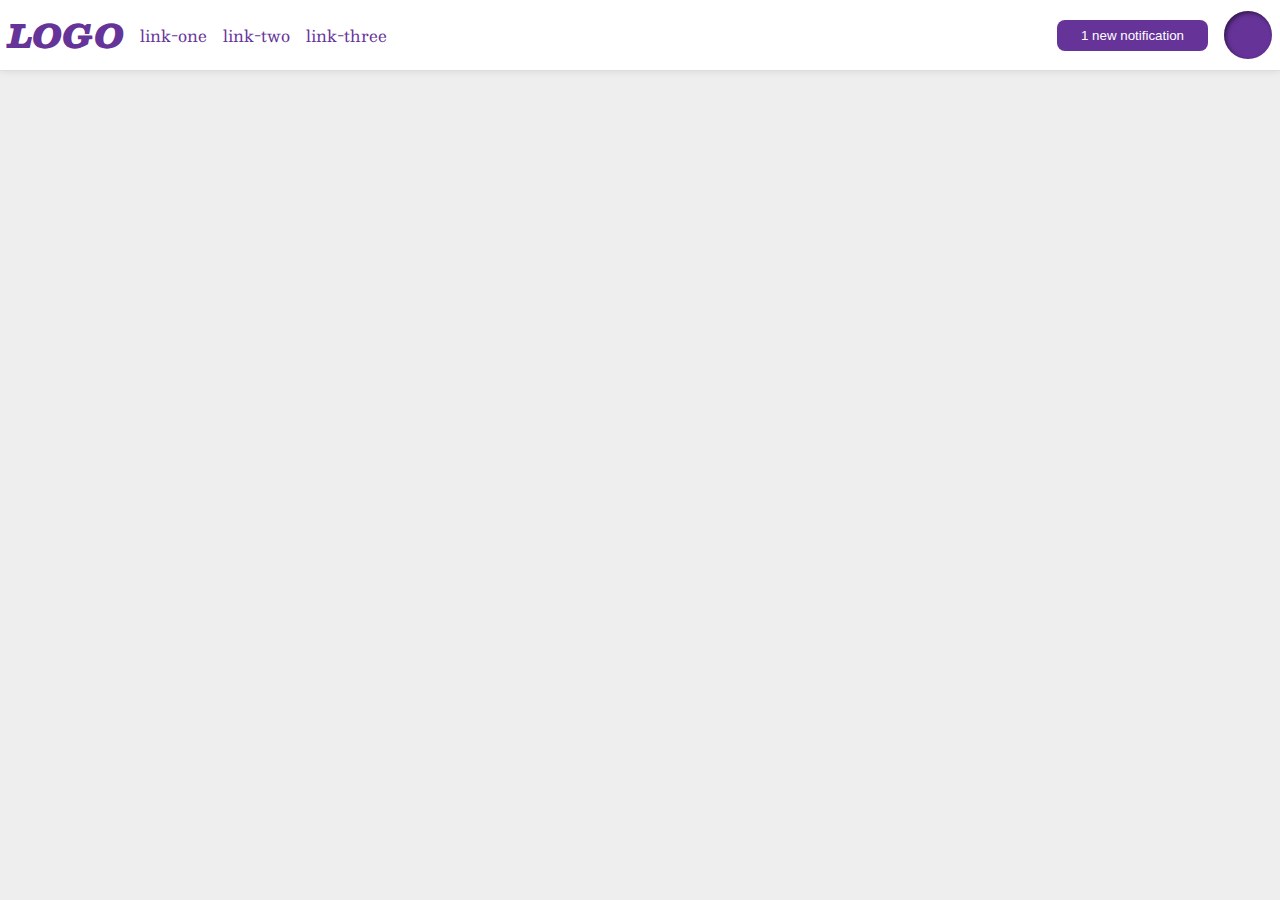
<file: flex/03-flex-header-2/index.html>
<!DOCTYPE html>
<html lang="en">
  <head>
    <meta charset="UTF-8">
    <meta http-equiv="X-UA-Compatible" content="IE=edge">
    <meta name="viewport" content="width=device-width, initial-scale=1.0">
    <title>Flex Header 2</title>
    <link rel="stylesheet" href="style.css">
  </head>
  <body>
    <div class="header">
      <div class="left-side">
        <div class="logo">
          LOGO
        </div>
        <ul class="links">
          <li><a href="https://google.com">link-one</a></li>
          <li><a href="https://google.com">link-two</a></li>
          <li><a href="https://google.com">link-three</a></li>
        </ul>
      </div>
      <div class = "right-side">
        <button class="notifications">
          1 new notification
        </button>
        <div class="profile-image"></div>
      </div>
    </div>
  </body>
</html>
</file>
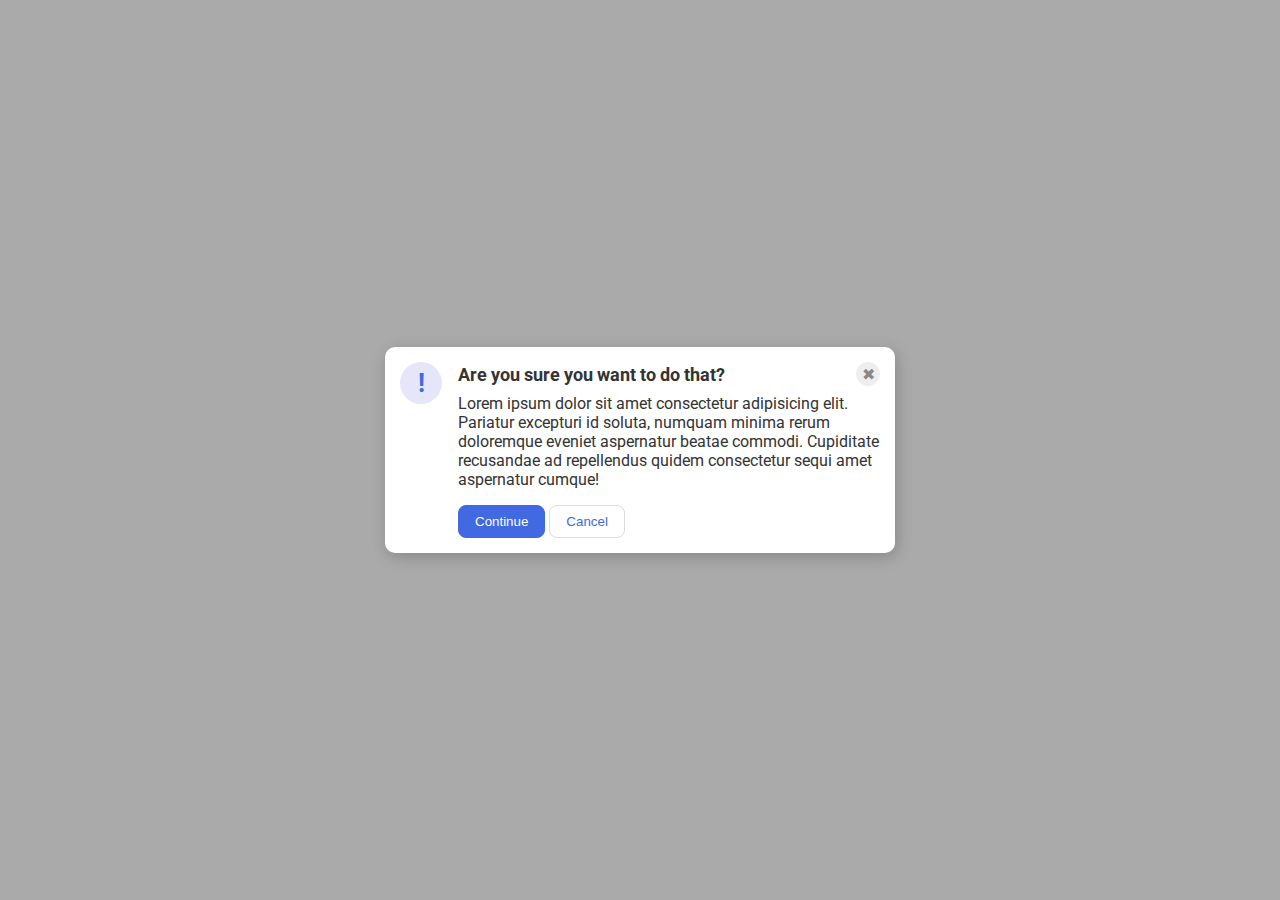
<file: flex/05-flex-modal/index.html>
<!DOCTYPE html>
<html lang="en">

<head>
  <meta charset="UTF-8">
  <meta http-equiv="X-UA-Compatible" content="IE=edge">
  <meta name="viewport" content="width=device-width, initial-scale=1.0">
  <link rel="stylesheet" href="style.css">
  <title>Modal</title>
</head>

<body>
  <div class="modal">
    <div class="icon">!</div>
    <div class="container">
      <div class="header">Are you sure you want to do that? 
        <button class="close-button">✖</button>
      </div>
      <div class="text">Lorem ipsum dolor sit amet consectetur adipisicing elit. Pariatur excepturi id soluta, numquam
        minima rerum doloremque eveniet aspernatur beatae commodi. Cupiditate recusandae ad repellendus quidem
        consectetur sequi amet aspernatur cumque!</div>
      <button class="continue">Continue</button>
      <button class="cancel">Cancel</button>
    </div>

  </div>
</body>

</html>
</file>
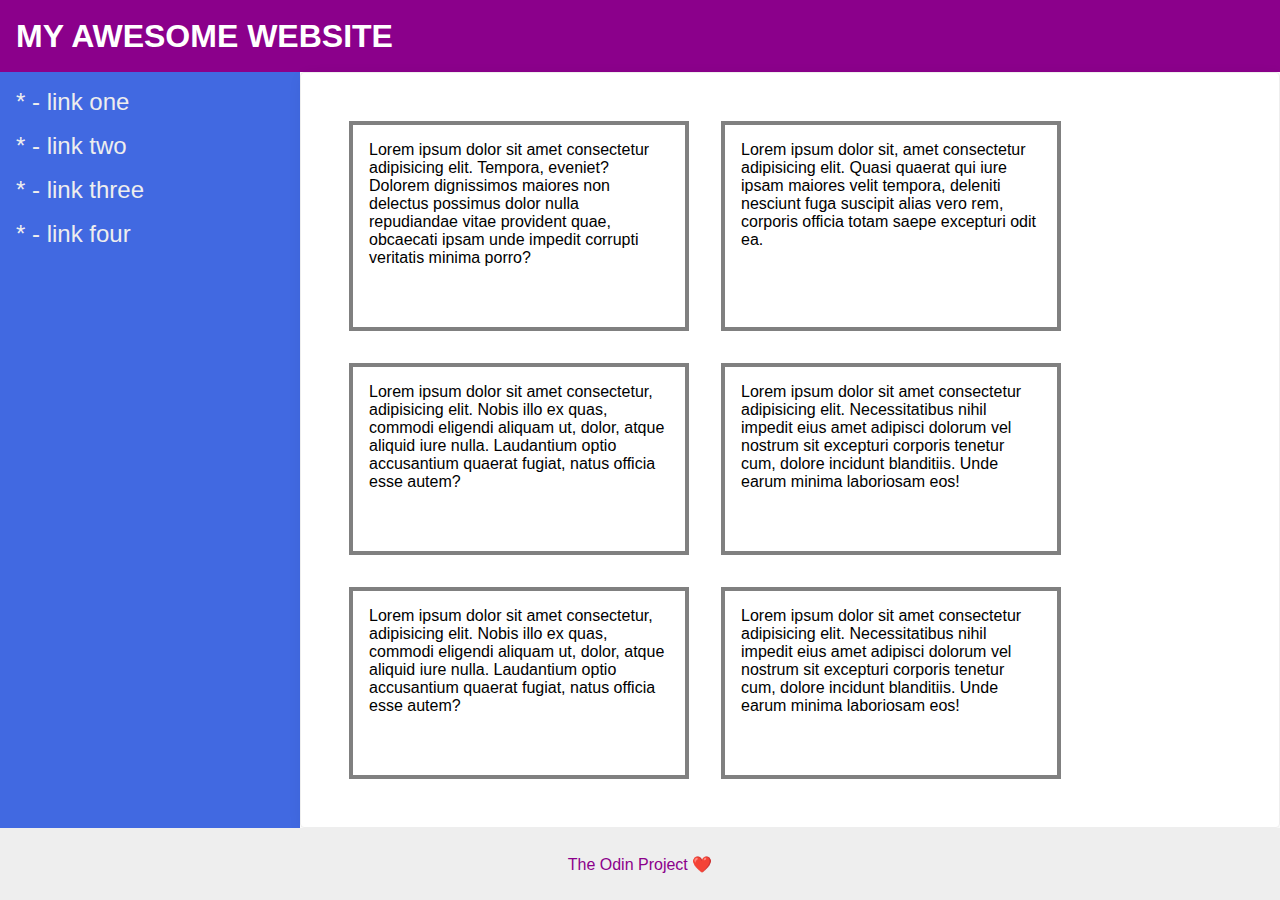
<file: flex/07-flex-layout-2/index.html>
<!DOCTYPE html>
<html lang="en">
  <head>
    <meta charset="UTF-8">
    <meta http-equiv="X-UA-Compatible" content="IE=edge">
    <meta name="viewport" content="width=device-width, initial-scale=1.0">
    <title>The Holy Grail</title>
    <link rel="stylesheet" href="style.css">
  </head>
  <body>
    <div class="header">
      MY AWESOME WEBSITE
    </div>
    

    <div class="container">
      <div class="sidebar">
        <ul>
          <li><a href="#">* - link one</a></li>
          <li><a href="#">* - link two</a></li>
          <li><a href="#">* - link three</a></li>
          <li><a href="#">* - link four</a></li>
        </ul>
      </div>
  
      
     <div class="cards">
        <div class="card">Lorem ipsum dolor sit amet consectetur adipisicing elit. Tempora, eveniet? Dolorem dignissimos maiores non delectus possimus dolor nulla repudiandae vitae provident quae, obcaecati ipsam unde impedit corrupti veritatis minima porro?</div>
        <div class="card">Lorem ipsum dolor sit, amet consectetur adipisicing elit. Quasi quaerat qui iure ipsam maiores velit tempora, deleniti nesciunt fuga suscipit alias vero rem, corporis officia totam saepe excepturi odit ea.</div>
        <div class="card">Lorem ipsum dolor sit amet consectetur, adipisicing elit. Nobis illo ex quas, commodi eligendi aliquam ut, dolor, atque aliquid iure nulla. Laudantium optio accusantium quaerat fugiat, natus officia esse autem?</div>
        <div class="card">Lorem ipsum dolor sit amet consectetur adipisicing elit. Necessitatibus nihil impedit eius amet adipisci dolorum vel nostrum sit excepturi corporis tenetur cum, dolore incidunt blanditiis. Unde earum minima laboriosam eos!</div>
        <div class="card">Lorem ipsum dolor sit amet consectetur, adipisicing elit. Nobis illo ex quas, commodi eligendi aliquam ut, dolor, atque aliquid iure nulla. Laudantium optio accusantium quaerat fugiat, natus officia esse autem?</div>
        <div class="card">Lorem ipsum dolor sit amet consectetur adipisicing elit. Necessitatibus nihil impedit eius amet adipisci dolorum vel nostrum sit excepturi corporis tenetur cum, dolore incidunt blanditiis. Unde earum minima laboriosam eos!</div>
     </div>
      
    </div>
    <div class="footer">
      The Odin Project ❤️
    </div>
  </body>
</html>
</file>
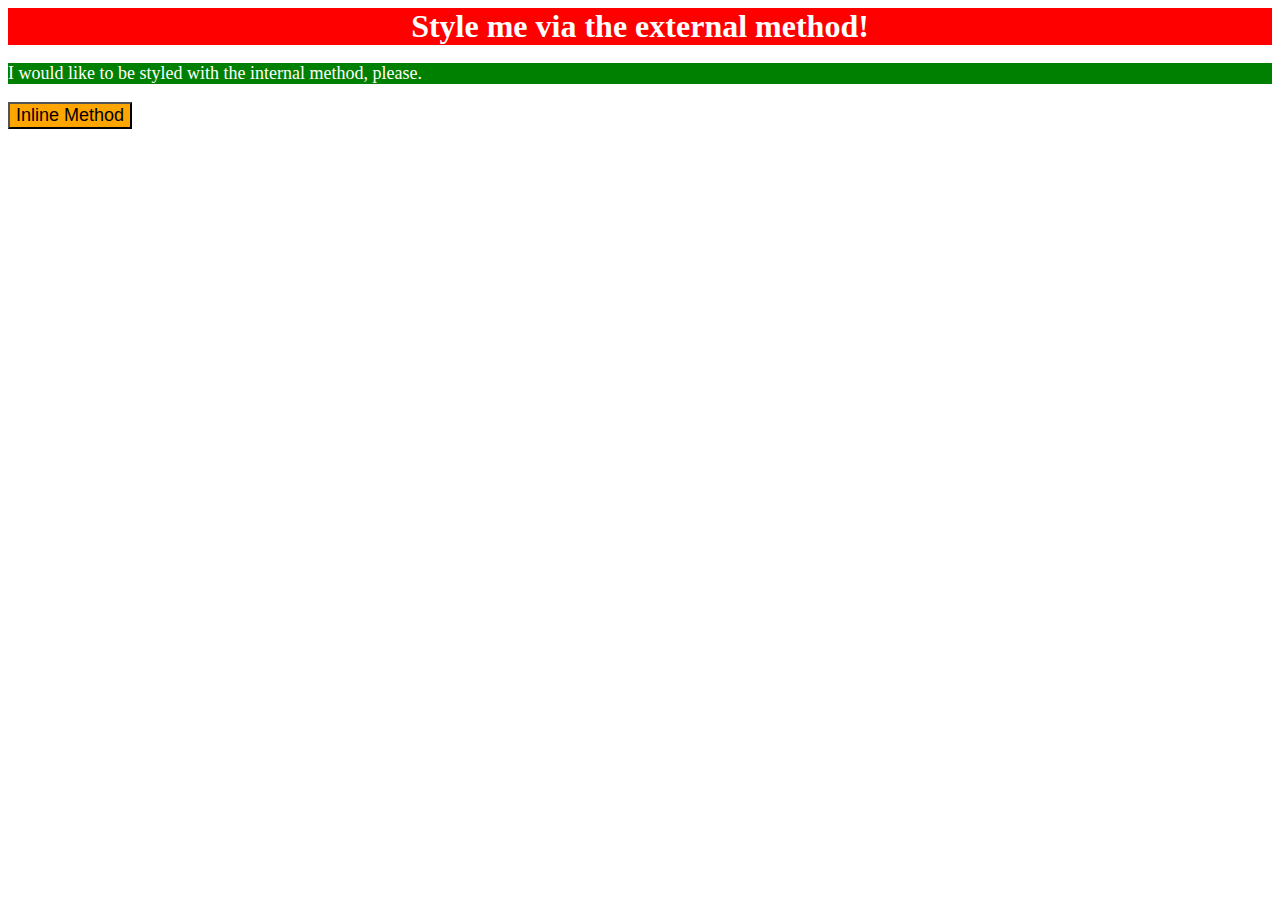
<file: foundations/01-css-methods/index.html>
<!DOCTYPE html>
<html lang="en">

<head>
  <meta charset="UTF-8">
  <meta http-equiv="X-UA-Compatible" content="IE=edge">
  <meta name="viewport" content="width=device-width, initial-scale=1.0">
  <title>Methods for Adding CSS</title>

  <!-- index.html connection to style.css  | External CSS -->
  <link rel="stylesheet" href="style.css">

  <!-- index.html connection to style.css  | Internal CSS -->
  <style>
    p {
      background-color: green;
      color: white;
      font-size: 18px;
    }
  </style>

</head>

<body>
  <div>Style me via the external method!</div>
  <p>I would like to be styled with the internal method, please.</p>
  <button style="background-color: orange; font-size: 18px;">Inline Method</button>
</body>

</html>
</file>
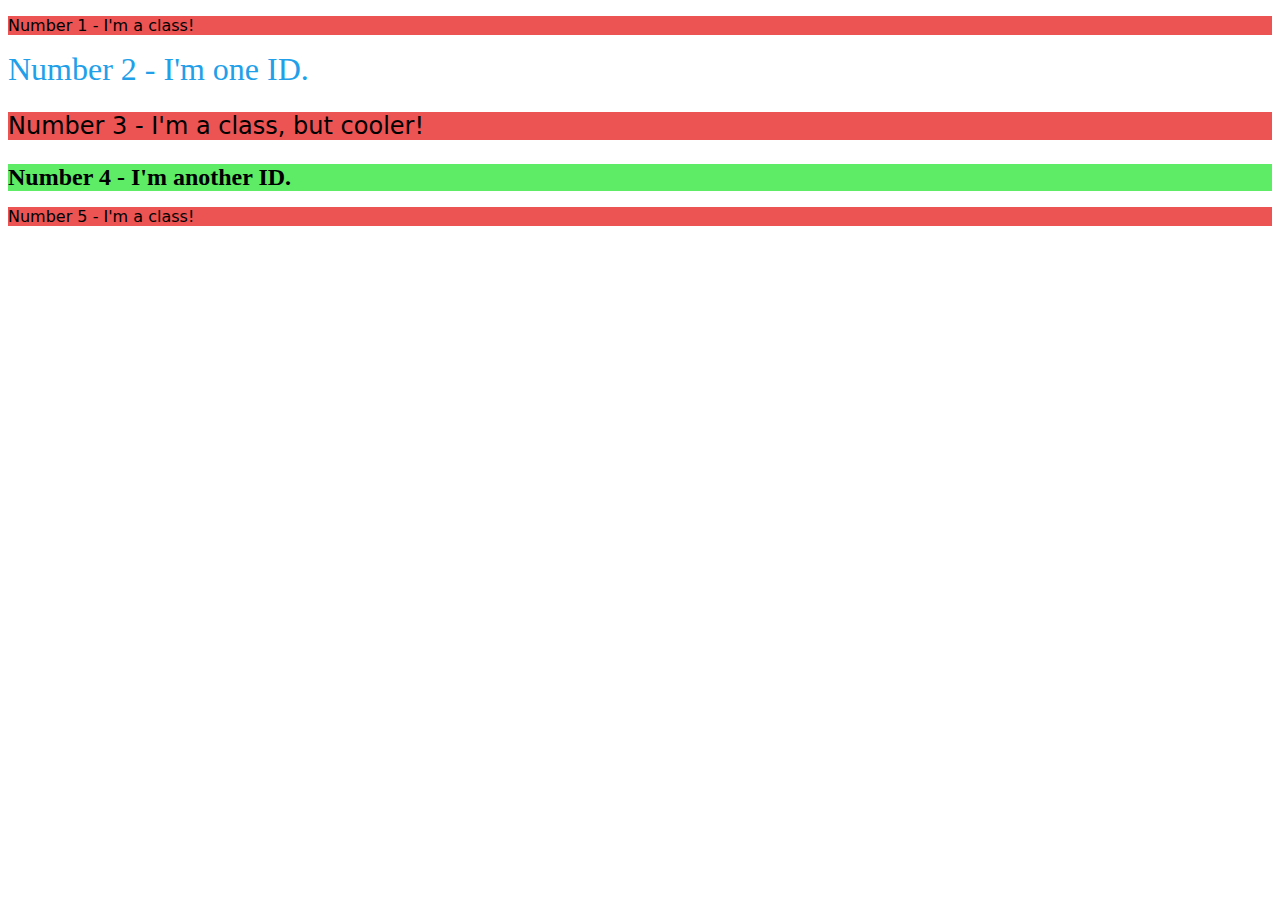
<file: foundations/02-class-id-selectors/index.html>
<!DOCTYPE html>
<html lang="en">
  <head>
    <meta charset="UTF-8">
    <meta http-equiv="X-UA-Compatible" content="IE=edge">
    <meta name="viewport" content="width=device-width, initial-scale=1.0">
    <title>Class and ID Selectors</title>
    <link rel="stylesheet" href="style.css">
  </head>
  <body>
    <p class="odd-n">Number 1 - I'm a class!</p>
    <div id="n-2">Number 2 - I'm one ID.</div>
    <p class="odd-n odd-n2">Number 3 - I'm a class, but cooler!</p>
    <div id="n-4" class="odd-n2">Number 4 - I'm another ID.</div>
    <p class="odd-n">Number 5 - I'm a class!</p>
  </body>
</html>
</file>
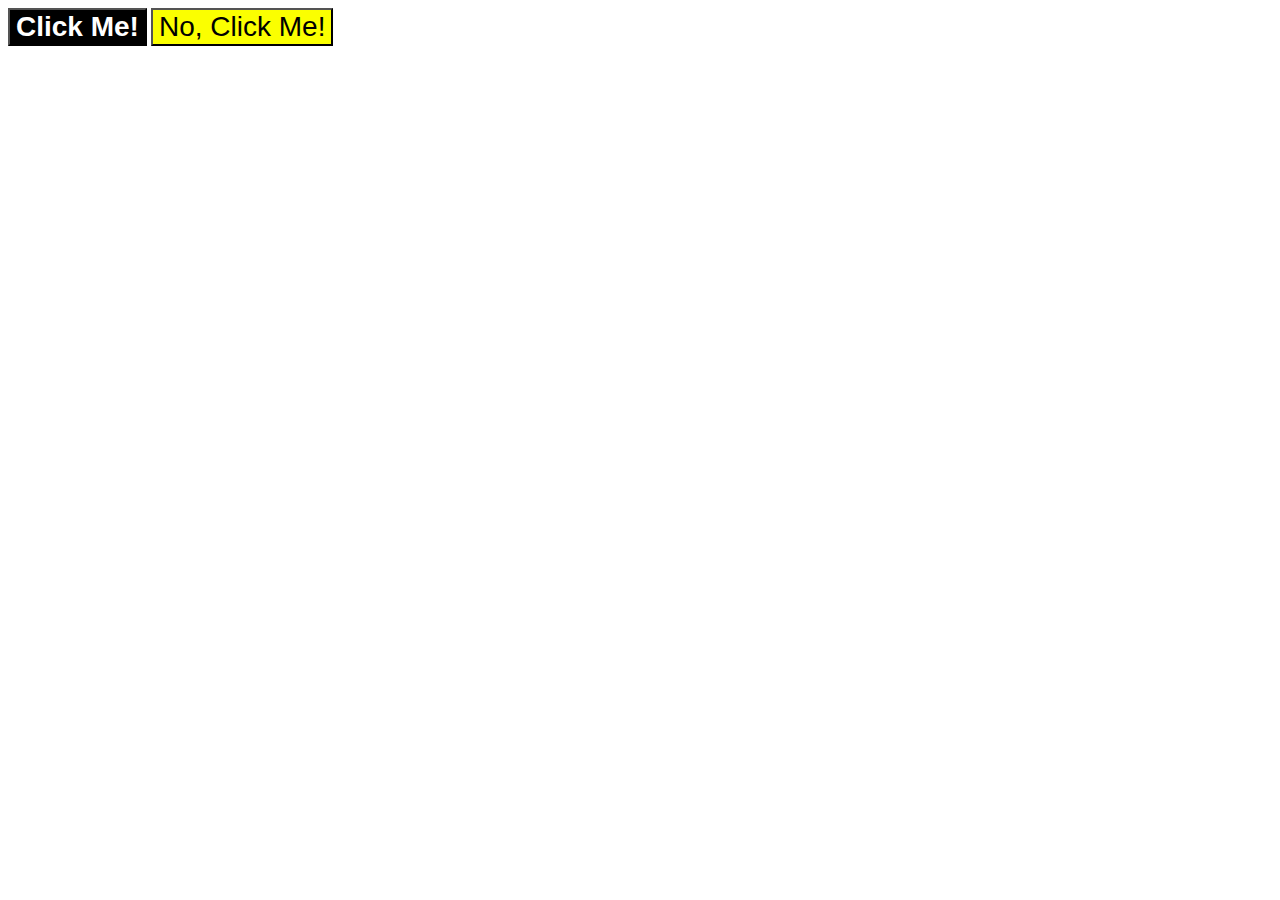
<file: foundations/03-grouping-selectors/index.html>
<!DOCTYPE html>
<html lang="en">
  <head>
    <meta charset="UTF-8">
    <meta http-equiv="X-UA-Compatible" content="IE=edge">
    <meta name="viewport" content="width=device-width, initial-scale=1.0">
    <title>Grouping Selectors</title>
    <link rel="stylesheet" href="style.css">
  </head>
  <body>
    <button class="button-1">Click Me!</button>
    <button class="button-2">No, Click Me!</button>
  </body>
</html>
</file>
<file: flex/03-flex-header-2/style.css>
/* this is some magical font-importing.  
you'll learn about it later. */
@import url('https://fonts.googleapis.com/css2?family=Besley:ital,wght@0,400;1,900&display=swap');

body {
  margin: 0;
  background: #eee;
  font-family: Besley, serif;
}

.header {
  background: white;
  border-bottom: 1px solid #ddd;
  box-shadow: 0 0 8px rgba(0,0,0,.1);
  /*...*/
  display: flex;
  justify-content: space-between;
  /* align-items: center; */
  padding: 8px;

}
.left-side, .right-side{
  display: flex;
  align-items: center;
  gap: 16px;

}


.profile-image {
  background: rebeccapurple;
  box-shadow: inset 2px 2px 4px rgba(0,0,0,.5);
  border-radius: 50%;
  width: 48px;
  height: 48px;
}

.logo {
  color: rebeccapurple;
  font-size: 32px;
  font-weight: 900;
  font-style: italic;
}

button {
  border: none;
  border-radius: 8px;
  background: rebeccapurple;
  color: white;
  padding: 8px 24px;
  /* ... */
}

a {
  /* this removes the line under our links */
  text-decoration: none;
  color: rebeccapurple;
}

ul {
  list-style-type: none;
  /*...*/
  display: flex;
  margin: 0;
  padding: 0;
  gap: 16px;
}
</file>
<file: flex/05-flex-modal/style.css>
@import url('https://fonts.googleapis.com/css2?family=Roboto:wght@400;700&display=swap');

html, body {
  height: 100%;
}

body {
  font-family: Roboto, sans-serif;
  margin: 0;
  background: #aaa;
  color: #333;
  /* I'll give you this one for free lol */
  display: flex;
  align-items: center;
  justify-content: center;
}

.container {

  flex-direction: column;
  justify-content: space-between;
  
}

.header {

  display: flex;
  font-weight: bold;
  font-size: 18px;
  justify-content: space-between;
  align-items: center;
  margin-bottom: 8px;
}

.text {

  margin-bottom: 16px;
}

.modal {
  background: white;
  width: 480px;
  border-radius: 10px;
  box-shadow: 2px 4px 16px rgba(0,0,0,.2);
  /* ... */ 
  padding: 15px;
  display: flex;
  gap: 16px;
}

.icon {
  color: royalblue;
  font-size: 26px;
  font-weight: 700;
  background: lavender;
  width: 42px;
  height: 42px;
  border-radius: 50%;
  display: flex;
  align-items: center;
  justify-content: center;
  /* ... */
  flex-shrink: 0;
}

.close-button {
  background: #eee;
  border-radius: 50%;
  color: #888;
  font-weight: 400;
  font-size: 16px;
  height: 24px;
  width: 24px;
  display: flex;
  align-items: center;
  justify-content: center;
  border: 1px solid #eee;
  padding: 0;
}

button {
  cursor: pointer;
  padding: 8px 16px;
  border-radius: 8px;
}

button.continue {
  background: royalblue;
  border: 1px solid royalblue;
  color: white;
}

button.cancel {
  background: white;
  border: 1px solid #ddd;
  color: royalblue;
}
</file>
<file: flex/07-flex-layout-2/style.css>
body {
  font-family: -apple-system, BlinkMacSystemFont, 'Segoe UI', Roboto, Oxygen, Ubuntu, Cantarell, 'Open Sans', 'Helvetica Neue', sans-serif;
  margin: 0;
  min-height: 100vh;
  /* ... */
  display: flex;
  flex-direction: column;

}

.container{
  display: flex;
  flex: 1;

}

.header {
  height: 72px;
  background: darkmagenta;
  color: white;
  /* ... */
  /* border: 1px red solid; */
  font-size: 32px;
  font-weight: 900;
  display: flex;
  align-items: center;
  padding: 0 16px;
}

.footer {
  height: 72px;
  background: #eee;
  color: darkmagenta;
  /*...*/
  /* border: 1px red solid; */
  display: flex;
  justify-content: center;
  align-items: center;

}

.sidebar {
  width: 300px;
  background: royalblue;
  box-sizing: border-box;
  /* ... */
  /* border: 1px red solid; */
  display: flex ;
  flex-shrink: 0;
  padding: 16px;
}

ul {
  list-style-type: none;
  margin: 0;
  padding: 0;
}

li {

  margin-bottom: 16px;
}

.sidebar a {

  font-size: 24px;
  color: #eee;
  text-decoration: none;
}

.cards {
  border: 1px solid #eee;
  box-shadow: 2px 4px 16px rgba(0,0,0,.06);
  border-radius: 4px;
  /* ... */
  /* border: 1px red solid; */
  display: flex;
  flex-wrap: wrap;
  padding: 48px;
  gap: 32px;

}



.card {

  /* border: 1px red solid; */
  width: 300px;
  padding: 16px;
  border: 4px gray solid;
}
</file>
<file: foundations/01-css-methods/style.css>
/* styles.css */

div {   
    background-color: red;
    color: white;
    font-size: 32px;
    text-align: center;
    font-weight: bold;
}
</file>
<file: foundations/02-class-id-selectors/style.css>
.odd-n{
    background-color: #ec5353;
    font-family: Verdana, "DejaVu Sans", sans-serif;
}

#n-2{
    color: #21a0e9;
    font-size: 32px;
}

#n-4{
    background-color: #5eeb65;
    /* font-size: 24px; */
    font-weight: bold;
}

.odd-n2{
    font-size: 24px;
}
</file>
<file: foundations/03-grouping-selectors/style.css>
.button-1{
    background-color: #000;
    color: #ffffff;
    font-weight: bold;
}

.button-2{
    background-color: #fbff00;
}

/* grouping selector */

.button-1,
.button-2{
    font-size: 28px;
    font-family: Helvetica "Times New Roman";
}
</file>
